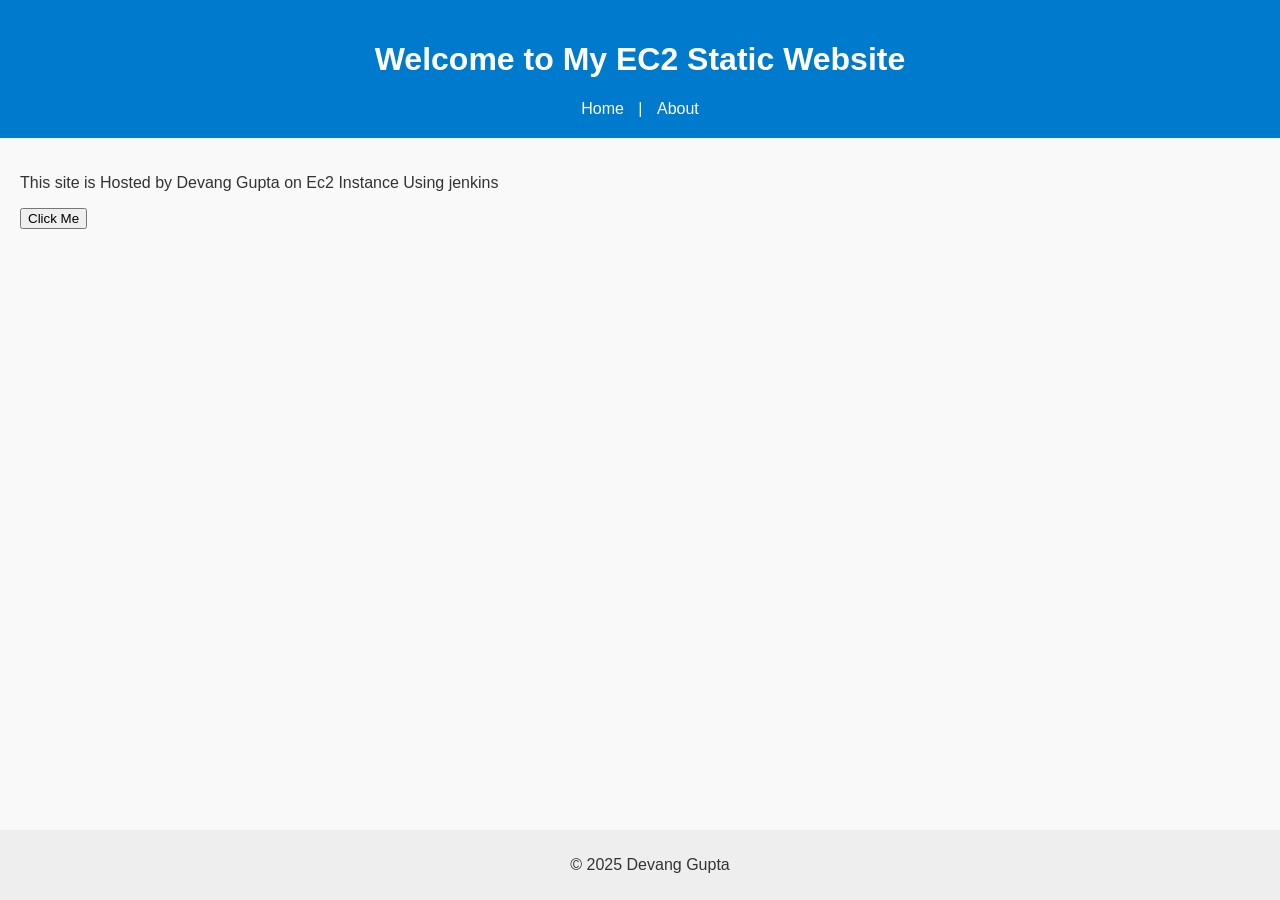
<file: web dev/index.html>
<!DOCTYPE html>
<html lang="en">
<head>
  <meta charset="UTF-8" />
  <meta name="viewport" content="width=device-width, initial-scale=1.0" />
  <title>My EC2 Website</title>
  <link rel="stylesheet" href="styles.css" />
</head>
<body>
  <header>
    <h1>Welcome to My EC2 Static Website</h1>
    <nav>
      <a href="index.html">Home</a> |
      <a href="about.html">About</a>
    </nav>
  </header>
  <main>
    <p>This site is Hosted by Devang Gupta on Ec2 Instance Using jenkins</p>
    <button onclick="showMessage()">Click Me</button>
    <p id="message"></p>
  </main>
  <footer>
    <p>© 2025 Devang Gupta</p>
  </footer>
  <script src="script.js"></script>
</body>
</html>
</file>
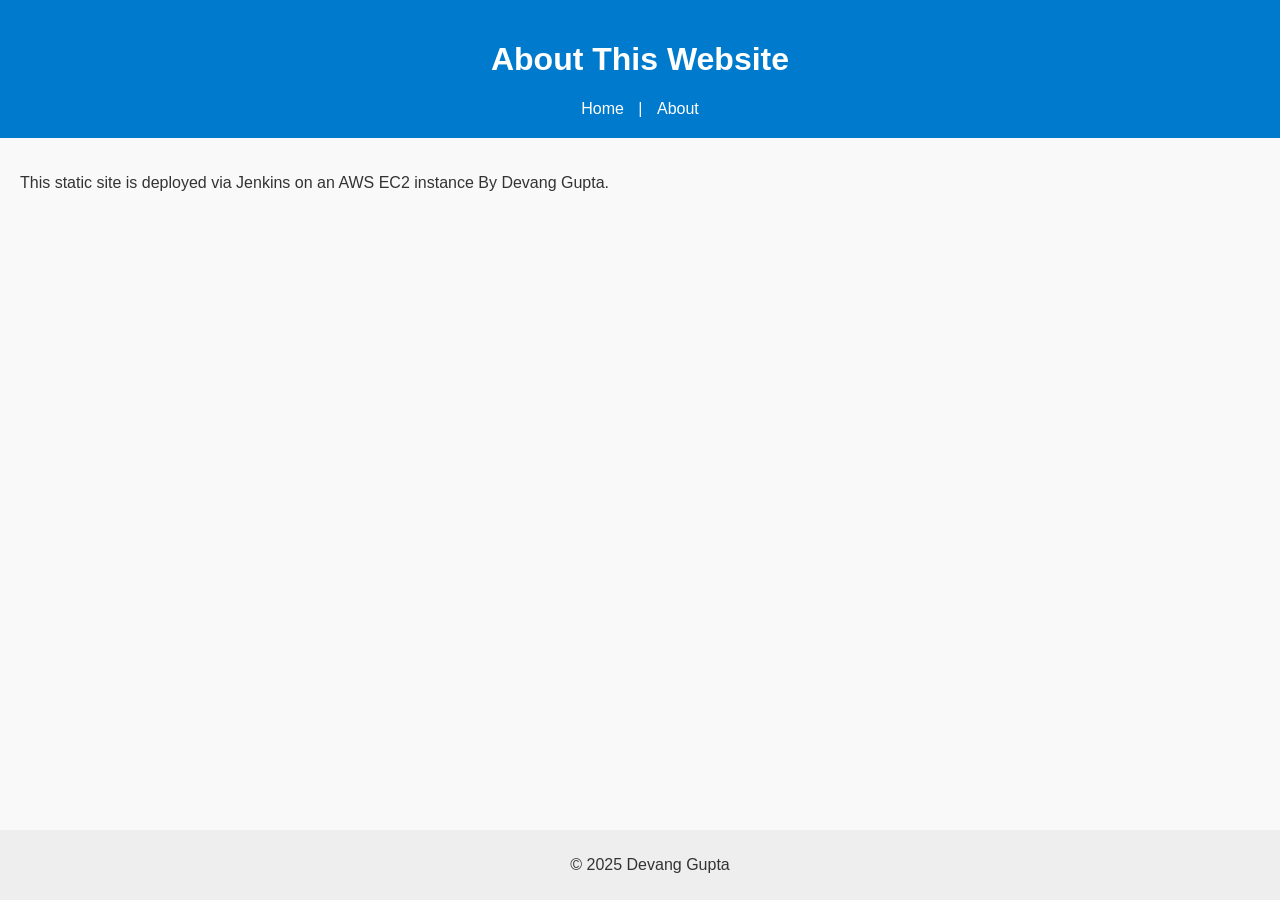
<file: web dev/about.html>
<!DOCTYPE html>
<html lang="en">
<head>
  <meta charset="UTF-8" />
  <meta name="viewport" content="width=device-width, initial-scale=1.0" />
  <title>About - EC2 Website</title>
  <link rel="stylesheet" href="styles.css" />
</head>
<body>
  <header>
    <h1>About This Website</h1>
    <nav>
      <a href="index.html">Home</a> |
      <a href="about.html">About</a>
    </nav>
  </header>
  <main>
    <p>This static site is deployed via Jenkins on an AWS EC2 instance By Devang Gupta.</p>
  </main>
  <footer>
    <p>© 2025 Devang Gupta</p>
  </footer>
</body>
</html>
</file>
<file: web dev/styles.css>
body {
    font-family: Arial, sans-serif;
    background-color: #f9f9f9;
    color: #333;
    margin: 0;
    padding: 0;
  }
  
  header {
    background-color: #007acc;
    color: white;
    padding: 20px;
    text-align: center;
  }
  
  nav a {
    color: white;
    text-decoration: none;
    margin: 0 10px;
  }
  
  main {
    padding: 20px;
  }
  
  footer {
    background-color: #eee;
    text-align: center;
    padding: 10px;
    position: fixed;
    bottom: 0;
    width: 100%;
  }
</file>
